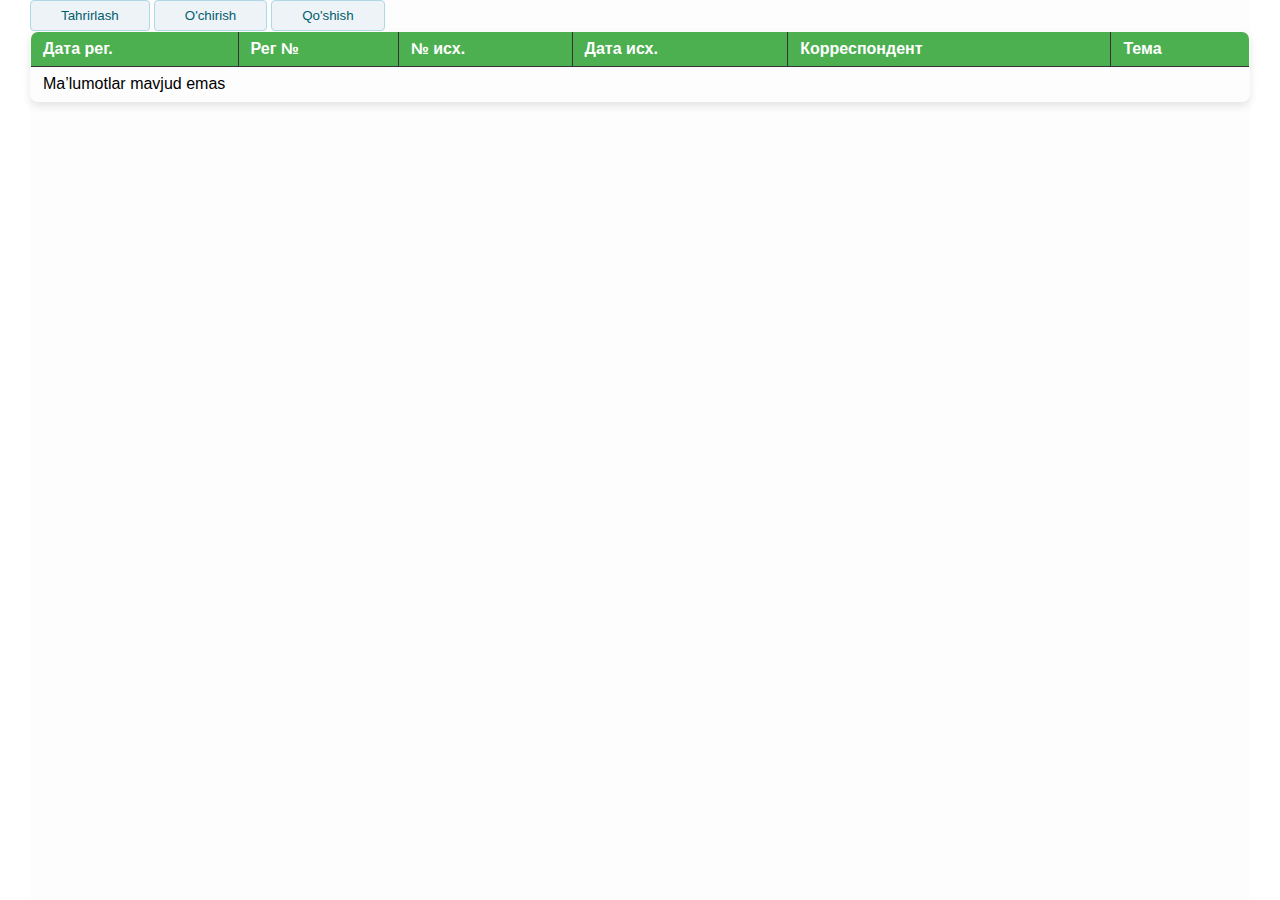
<file: table.html>
<!DOCTYPE html>
<html lang="en">
<head>
    <meta charset="UTF-8">
    <meta name="viewport" content="width=device-width, initial-scale=1.0">
    <link rel="stylesheet" href="style.css">
    <title>User Data</title>
     <style>
      table, th, td {
      border: 1px solid #333;
      border-collapse: collapse;
      padding: 8px 12px;
    }
  </style>
</head>
<body>
<div class="container">
    <button id="editBtn" disabled>Tahrirlash</button>
    <button id="deleteBtn" disabled>O'chirish</button>
    <button id="add">Qo'shish</button>
    <table>
    <thead>
      <tr>
        <th>Дата рег.</th>
        <th>Рег &#8470;</th>
        <th> &#8470; исх.</th>
        <th>Дата исх.</th>
        <th>Корреспондент</th>
        <th>Тема</th>
      </tr>
    </thead>
    <tbody id="tableBody"></tbody>
  </table>
</div>
  
    
<script>

const tableBody = document.getElementById("tableBody");
const backBtn = document.getElementById("backBtn");
const editbtn = document.getElementById("editBtn");
const deletbtn = document.getElementById("deleteBtn");
const addBtn = document.getElementById("add") 
let selectedRowIndex = null; 

window.addEventListener('load', () => {
    const data = JSON.parse(localStorage.getItem("savedUsers")) || [];
    if (data.length === 0) {
        const row = document.createElement("tr");
        row.innerHTML = `<td colspan="6">Ma’lumotlar mavjud emas</td>`;
        tableBody.appendChild(row);
    } else {
        data.forEach((item, index) => {
            const row = document.createElement("tr");
            row.innerHTML = `
                <td>${item.dataregs}</td>
                <td>${item.regsNum}</td>
                <td>${item.outnumb}</td>
                <td>${item.outData}</td>
                <td>${item.correspondent}</td>
                <td>${item.themee}</td>
            `;
            row.addEventListener("dblclick", function () {
                Array.from(tableBody.rows).forEach(r => r.classList.remove("selected"));
                this.classList.add("selected");
                selectedRowIndex = index;
                editbtn.disabled = false;
                deletbtn.disabled = false;
            });
            tableBody.appendChild(row);
        });
    }
});
deletbtn.addEventListener("click", () => {
  if (selectedRowIndex === null) return;
  if (confirm("Bu ma'lumotni o‘chirmoqchimisiz?")) {
    const data = JSON.parse(localStorage.getItem("savedUsers")) || [];
    data.splice(selectedRowIndex, 1);
    localStorage.setItem("savedUsers", JSON.stringify(data));
    selectedRowIndex = null;
    window.location.reload();
  }
});

editbtn.addEventListener("click", ()=>{
  if (selectedRowIndex !== null) {
    localStorage.setItem("editedIndex", selectedRowIndex);
    window.location.href = "https://iso05.github.io/Forms/"
  }
})


addBtn.addEventListener('click', () => {
    window.location.href = "https://iso05.github.io/Forms/";
});



</script>


</body>
</html>
</file>
<file: style.css>
*{
    margin: 0;
    padding: 0;
    box-sizing: border-box;
}
.container{
    max-width: 1220px;
    margin: 0 auto;
    box-sizing: border-box;
    height: 100vh;
    background: rgb(253, 253, 253);
    border-radius: 5px;
}
.contents{
    margin-top: 25px;
    border-radius: 8px;
    border: 1px solid rgb(110, 110, 110);
    background:  #fff;
    width: 100%;
    box-shadow: 4px 4px 10px rgba(0, 0, 0, 0.3);
}
.content {
display: flex;
justify-content: space-between;
margin: 15px 50px 20px 15px;
}
.content1 {
display: flex;
justify-content: space-between;
width: 70.71%;
gap: 15px;
}
.reginput{
    width: 70%;
}
.reginput2{
    width: 30%;
}
.reginput3{
    width: 35%;
}
.field {
  display: flex;
  flex-direction: column; 
  justify-content: center;
  padding: 5px;
}

label {
  display: block;  
  margin-bottom: 6px; 
  font-weight: 600;
  color: #1b1b1b;
}
label span{
    vertical-align: middle;
}
input, select{
  border: 1px solid gray;
  border-radius: 3px;
  padding: 8px;
  font-size: 16px;
  box-sizing: border-box;
  background: rgb(249, 248, 247);
}
/* .date-hide::-webkit-datetime-edit{
    color: transparent;
} */
.theme{
    margin:0 15px;
}
.textArea{
    background: rgb(249, 248, 247);
}
.width50{
    width: 50%;
}
.content3{
    display: flex;
    flex-direction: column;
    gap: 20px;
    margin: 15px 50px 20px 15px;
}
.content4{
    display: flex;
    justify-content: space-between;
    align-items: center;
    gap: 20px;
    margin: 15px 50px 20px 15px;
}
.content5{
    display: flex;
    justify-content: space-between;
    align-items: center;
    margin: 15px 50px 20px 15px;

}
.mb{

    margin-bottom: 20px;
}
.buttons{
    display: flex;
    justify-content: flex-end;
    gap: 10px;
    padding: 15px;
    margin: 20px;
}
button{
    padding: 7px 30px;
    border: 1px solid lightblue;
    background: rgb(237, 243, 246);
    color: rgb(3, 92, 112);
    border-radius: 4px;
    cursor: pointer;
}
table {
  width: 100%;
  border-collapse: collapse;
  font-family: 'Segoe UI', Tahoma, Geneva, Verdana, sans-serif;
  box-shadow: 0 4px 8px rgba(0,0,0,0.1);
  border-radius: 8px;
  overflow: hidden;
}

thead {
  background-color: #4CAF50;
  color: white;
  text-align: left;
}

th, td {
  padding: 12px 15px;
  border-bottom: 1px solid #ddd;
}

tbody tr:hover {
  background-color: #f1f1f1;
  cursor: pointer;
  transition: background-color 0.3s ease;
}

tbody tr:nth-child(even) {
  background-color: #fafafa;
}
.selected {
      background-color: #3399ff !important;
      color: white;
    }
    .notifications{
        position: fixed;
        top: 30px;
        right: 20px;
    }
    .toast{
        position: relative;
        padding: 10px;
        color: #fff;
        margin-bottom: 10px;
        width: 400px;
        display: grid;
        grid-template-columns: 70px 1fr 70px;
        border-radius: 5px;
        --color: #0abf30;
        background-image: 
            linear-gradient(
                to right, #0abf3055, #22242f 30%
            ); 
        animation: show 0.3s ease 1 forwards  
    }
    .toast i{
        color: var(--color);
        display: flex;
        justify-content: center;
        align-items: center;
        font-size: x-large;
    }
    .toast .title{
        font-size: x-large;
        font-weight: bold;
    }
    .toast span, .toast i:nth-child(3){
        color: #fff;
        opacity: 0.6;
    }
    @keyframes show{
        0%{
            transform: translateX(100%);
        }
        40%{
            transform: translateX(-5%);
        }
        80%{
            transform: translateX(0%);
        }
        100%{
            transform: translateX(-10%);
        }
    }
    .toast::before{
        position: absolute;
        bottom: 0;
        left: 0;
        background-color: var(--color);
        width: 100%;
        height: 3px;
        content: '';
        box-shadow: 0 0 10px var(--color);
        animation: timeOut 5s linear 1 forwards
    }
    @keyframes timeOut{
        to{
            width: 0;
        }
    }
</file>
